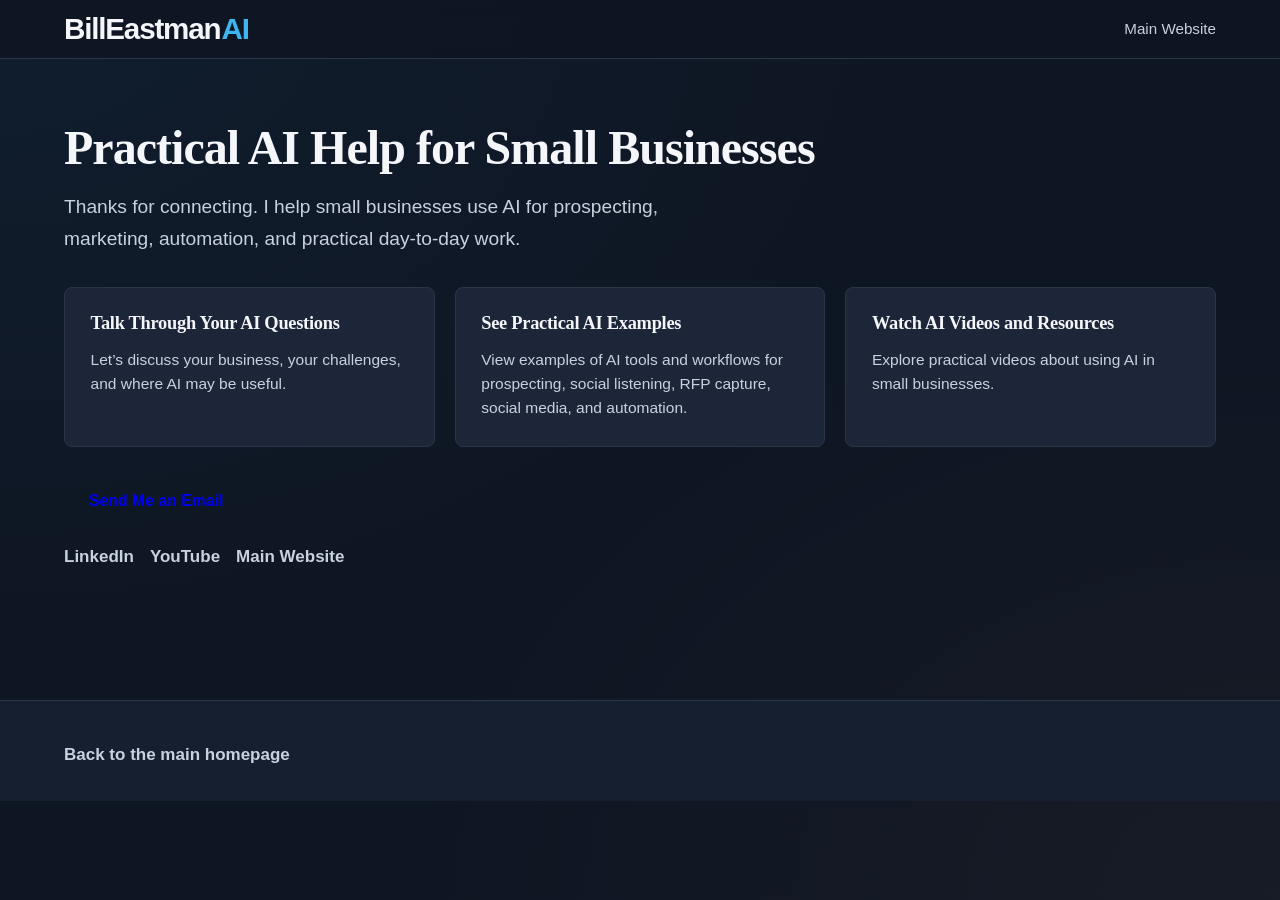
<file: orig_start.html>
<!DOCTYPE html>
<html lang="en">
<head>
    <meta charset="UTF-8">
    <meta name="viewport" content="width=device-width, initial-scale=1.0">
    <title>Start Here • Bill Eastman AI</title>
    <link rel="stylesheet" href="styles.css">
    <link href="https://fonts.googleapis.com/css2?family=Open+Sans:wght@400;500;600;700;800;900&display=swap" rel="stylesheet">
</head>
<body class="start-page">
    <nav class="navbar">
        <div class="container nav-container">
            <a href="index.html#home" class="logo" aria-label="BillEastmanAI Home">
                <span class="logo-text">
                    <span class="logo-main">BillEastman</span><span class="logo-ai">AI</span>
                </span>
            </a>
            <ul class="nav-links">
                <li><a href="index.html">Main Website</a></li>
            </ul>
        </div>
    </nav>

    <main>
        <section class="section start-hero">
            <div class="container">
                <h1 class="start-headline">Practical AI Help for Small Businesses</h1>
                <p class="start-intro">Thanks for connecting. I help small businesses use AI for prospecting, marketing, automation, and practical day-to-day work.</p>

                <div class="start-options cards-grid">
                    <a class="card start-card" href="index.html#contact">
                        <div class="card-header">
                            <h3 class="card-title gradient-text">Talk Through Your AI Questions</h3>
                        </div>
                        <p class="card-description">Let’s discuss your business, your challenges, and where AI may be useful.</p>
                    </a>

                    <a class="card start-card" href="index.html#practical-examples">
                        <div class="card-header">
                            <h3 class="card-title gradient-text">See Practical AI Examples</h3>
                        </div>
                        <p class="card-description">View examples of AI tools and workflows for prospecting, social listening, RFP capture, social media, and automation.</p>
                    </a>

                    <a class="card start-card" href="index.html#tutorials">
                        <div class="card-header">
                            <h3 class="card-title gradient-text">Watch AI Videos and Resources</h3>
                        </div>
                        <p class="card-description">Explore practical videos about using AI in small businesses.</p>
                    </a>
                </div>

                <div class="start-cta">
                    <a class="button" href="mailto:billeastmanai@gmail.com">Send Me an Email</a>
                </div>

                <div class="start-links">
                    <a href="https://www.linkedin.com/in/bill-eastman-79a0459/" target="_blank" rel="noopener noreferrer">LinkedIn</a>
                    <a href="https://www.youtube.com/@BillEastmanAI" target="_blank" rel="noopener noreferrer">YouTube</a>
                    <a href="index.html">Main Website</a>
                </div>
            </div>
        </section>
    </main>

    <footer class="site-footer">
        <div class="container">
            <a class="start-footer-link" href="index.html">Back to the main homepage</a>
        </div>
    </footer>
</body>
</html>
</file>
<file: styles.css>
:root {
    /* Color system — refined consultant dark */
    --primary-bg: #0f1623;
    --secondary-bg: #161f30;
    --surface-bg: #1c2638;
    --border-color: #2a3548;
    --border-strong: #3a475d;

    --text-primary: #f4f6fa;
    --text-secondary: #c9d1de;
    --text-muted: #8a96aa;

    --accent: #1e9bd7;
    --accent-bright: #3eb5ee;
    --accent-soft: rgba(30, 155, 215, 0.12);

    --warm: #d4a056;
    --warm-bright: #e6b876;

    --max-width: 1200px;

    /* Type scale */
    --font-display: 'Source Serif 4', 'Source Serif Pro', Georgia, 'Times New Roman', serif;
    --font-body: 'Inter', -apple-system, BlinkMacSystemFont, 'Segoe UI', sans-serif;

    /* Spacing */
    --section-padding: 6rem 1.25rem;
    --section-padding-sm: 4rem 1.25rem;
}

/* Base */
* { box-sizing: border-box; }

html {
    scroll-behavior: smooth;
    scroll-padding-top: 80px;
}

body {
    margin: 0;
    padding: 0;
    background-color: var(--primary-bg);
    color: var(--text-secondary);
    font-family: var(--font-body);
    font-size: 17px;
    line-height: 1.65;
    padding-top: 72px;
    -webkit-font-smoothing: antialiased;
    -moz-osx-font-smoothing: grayscale;

    /* Subtle texture so the dark surface has atmosphere instead of feeling flat */
    background-image:
        radial-gradient(ellipse at top left, rgba(30, 155, 215, 0.06), transparent 50%),
        radial-gradient(ellipse at bottom right, rgba(212, 160, 86, 0.04), transparent 50%);
    background-attachment: fixed;
}

.skip-link {
    position: absolute;
    top: -40px;
    left: 0;
    background: var(--accent);
    color: #fff;
    padding: 0.5rem 1rem;
    z-index: 200;
}
.skip-link:focus { top: 0; }

.container {
    max-width: var(--max-width);
    margin: 0 auto;
    padding: 0 1.5rem;
}

/* Typography */
h1, h2, h3, h4 {
    font-family: var(--font-display);
    color: var(--text-primary);
    font-weight: 600;
    letter-spacing: -0.015em;
    line-height: 1.15;
    margin: 0 0 1rem;
}

h1 {
    font-size: clamp(2.4rem, 5vw, 3.6rem);
    font-weight: 600;
    line-height: 1.1;
    letter-spacing: -0.02em;
}

h2 {
    font-size: clamp(1.85rem, 3.5vw, 2.6rem);
    margin-bottom: 1.25rem;
}

h3 {
    font-size: 1.2rem;
    font-weight: 600;
}

p { margin: 0 0 1rem; }

.accent-text {
    color: var(--accent-bright);
    font-style: italic;
    font-weight: 400;
}

.eyebrow {
    font-family: var(--font-body);
    font-size: 0.78rem;
    font-weight: 600;
    letter-spacing: 0.16em;
    text-transform: uppercase;
    color: var(--warm);
    margin: 0 0 0.85rem;
}

.eyebrow.centered { text-align: center; }

.section-description {
    font-size: 1.1rem;
    color: var(--text-secondary);
    max-width: 65ch;
    margin: 0 0 2.5rem;
    line-height: 1.6;
}

/* Navigation */
.navbar {
    background-color: rgba(15, 22, 35, 0.85);
    backdrop-filter: blur(12px);
    -webkit-backdrop-filter: blur(12px);
    border-bottom: 1px solid var(--border-color);
    position: fixed;
    top: 0;
    width: 100%;
    padding: 0.9rem 0;
    z-index: 50;
}

.nav-container {
    display: flex;
    justify-content: space-between;
    align-items: center;
    gap: 1.5rem;
}

.nav-links {
    display: flex;
    gap: 1.75rem;
    list-style: none;
    margin: 0;
    padding: 0;
}

.nav-links a {
    color: var(--text-secondary);
    text-decoration: none;
    font-size: 0.95rem;
    font-weight: 500;
    transition: color 0.2s;
    position: relative;
    padding: 0.25rem 0;
}

.nav-links a:hover {
    color: var(--accent-bright);
}

.nav-links a.active {
    color: var(--text-primary);
}

.nav-links a.active::after {
    content: '';
    position: absolute;
    bottom: -4px;
    left: 0;
    right: 0;
    height: 2px;
    background: var(--accent);
    border-radius: 2px;
}

/* Mobile nav toggle */
.nav-toggle {
    display: none;
    background: transparent;
    border: 1px solid var(--border-color);
    border-radius: 6px;
    width: 42px;
    height: 42px;
    flex-direction: column;
    justify-content: center;
    align-items: center;
    gap: 4px;
    cursor: pointer;
    padding: 0;
}

.nav-toggle-bar {
    display: block;
    width: 20px;
    height: 2px;
    background: var(--text-secondary);
    border-radius: 1px;
    transition: transform 0.25s, opacity 0.25s;
}

.nav-toggle[aria-expanded="true"] .nav-toggle-bar:nth-child(1) {
    transform: translateY(6px) rotate(45deg);
}
.nav-toggle[aria-expanded="true"] .nav-toggle-bar:nth-child(2) {
    opacity: 0;
}
.nav-toggle[aria-expanded="true"] .nav-toggle-bar:nth-child(3) {
    transform: translateY(-6px) rotate(-45deg);
}

@media (max-width: 900px) {
    .nav-toggle { display: flex; }

    .nav-links {
        position: absolute;
        top: 100%;
        left: 0;
        right: 0;
        flex-direction: column;
        background: var(--secondary-bg);
        border-bottom: 1px solid var(--border-color);
        gap: 0;
        padding: 0.5rem 0;
        max-height: 0;
        overflow: hidden;
        transition: max-height 0.3s ease;
    }

    .nav-links.open {
        max-height: 500px;
    }

    .nav-links li {
        border-top: 1px solid var(--border-color);
    }

    .nav-links a {
        display: block;
        padding: 0.9rem 1.5rem;
    }
}

/* Logo */
.logo {
    display: flex;
    align-items: center;
    text-decoration: none;
    flex-shrink: 0;
}

.logo-text {
    font-family: var(--font-body);
    font-size: 1.85rem;
    font-weight: 700;
    line-height: 1;
    letter-spacing: -0.04em;
}

.logo-main {
    color: var(--text-primary);
    font-weight: 600;
}

.logo-ai {
    color: var(--accent-bright);
    font-weight: 800;
    margin-left: 0.04em;
}

.logo-text-sm { font-size: 1.4rem; }

/* Sections */
.section {
    padding: var(--section-padding);
}

.section-hero {
    padding: 5rem 1.25rem 6rem;
}

.divider {
    height: 1px;
    background: linear-gradient(to right, transparent, var(--border-color) 20%, var(--border-color) 80%, transparent);
    max-width: 1100px;
    margin: 0 auto;
}

/* Hero */
.hero-grid {
    display: grid;
    grid-template-columns: 1.4fr 1fr;
    gap: 4rem;
    align-items: center;
}

.hero-copy h1 {
    margin-bottom: 1.5rem;
}

.hero-sub {
    font-size: 1.2rem;
    color: var(--text-secondary);
    line-height: 1.55;
    margin-bottom: 1.25rem;
    max-width: 38ch;
}

.tagline {
    font-family: var(--font-display);
    font-style: italic;
    font-size: 1.15rem;
    color: var(--text-muted);
    margin-bottom: 2rem;
}

.hero-ctas {
    display: flex;
    gap: 0.85rem;
    flex-wrap: wrap;
    margin-bottom: 1.5rem;
}

.hero-credibility {
    font-size: 0.92rem;
    color: var(--text-muted);
    margin: 0;
    padding-top: 1rem;
    border-top: 1px solid var(--border-color);
    max-width: 50ch;
}

/* Hero portrait */
.hero-portrait {
    display: flex;
    justify-content: center;
}

.portrait-frame {
    position: relative;
    width: 100%;
    max-width: 360px;
    aspect-ratio: 4 / 5;
    border-radius: 8px;
    overflow: hidden;
    border: 1px solid var(--border-strong);
    box-shadow:
        0 1px 0 rgba(255, 255, 255, 0.04) inset,
        0 30px 60px -20px rgba(0, 0, 0, 0.5);
}

.portrait-frame::after {
    content: '';
    position: absolute;
    inset: 0;
    background: linear-gradient(135deg, transparent 60%, rgba(30, 155, 215, 0.08));
    pointer-events: none;
}

.portrait-frame img {
    width: 100%;
    height: 100%;
    object-fit: cover;
    display: block;
}

@media (max-width: 860px) {
    .hero-grid {
        grid-template-columns: 1fr;
        gap: 2.5rem;
    }
    .hero-portrait { order: -1; }
    .portrait-frame { max-width: 260px; }
    .hero-sub { max-width: none; }
}

/* About */
.about-grid {
    display: grid;
    grid-template-columns: 1.6fr 1fr;
    gap: 4rem;
    align-items: start;
}

.about-copy p {
    color: var(--text-secondary);
    margin-bottom: 1.1rem;
}

.about-credentials {
    background: var(--surface-bg);
    border: 1px solid var(--border-color);
    border-left: 3px solid var(--warm);
    border-radius: 6px;
    padding: 1.75rem;
    position: sticky;
    top: 100px;
}

.about-credentials h3 {
    color: var(--text-primary);
    font-family: var(--font-body);
    font-size: 0.78rem;
    font-weight: 600;
    letter-spacing: 0.16em;
    text-transform: uppercase;
    color: var(--warm);
    margin-bottom: 1rem;
}

.credentials-list {
    list-style: none;
    margin: 0;
    padding: 0;
}

.credentials-list li {
    padding: 0.65rem 0;
    border-bottom: 1px solid var(--border-color);
    font-size: 0.98rem;
    color: var(--text-secondary);
}

.credentials-list li:last-child { border-bottom: none; }

.credentials-list strong {
    color: var(--text-primary);
    font-weight: 600;
}

@media (max-width: 860px) {
    .about-grid { grid-template-columns: 1fr; gap: 2rem; }
    .about-credentials { position: static; }
}

/* Proof / Testimonial strip */
.section-proof { background: var(--secondary-bg); }

.proof-grid {
    display: grid;
    grid-template-columns: 1.5fr 1fr 1fr;
    gap: 2rem;
    margin-top: 2rem;
    align-items: stretch;
}

.testimonial {
    margin: 0;
    padding: 2rem;
    background: var(--surface-bg);
    border: 1px solid var(--border-color);
    border-left: 3px solid var(--accent);
    border-radius: 6px;
    position: relative;
}

.testimonial::before {
    content: '\201C';
    position: absolute;
    top: -10px;
    left: 1.25rem;
    font-family: var(--font-display);
    font-size: 4rem;
    line-height: 1;
    color: var(--accent);
    opacity: 0.4;
}

.testimonial blockquote {
    margin: 0 0 1.25rem;
    padding: 0;
}

.testimonial blockquote p {
    font-family: var(--font-display);
    font-size: 1.15rem;
    line-height: 1.5;
    color: var(--text-primary);
    margin: 0;
    font-style: italic;
}

.testimonial figcaption {
    display: flex;
    flex-direction: column;
    gap: 0.15rem;
    padding-top: 1rem;
    border-top: 1px solid var(--border-color);
}

.cite-name {
    color: var(--text-primary);
    font-weight: 600;
    font-size: 0.95rem;
}

.cite-role {
    color: var(--text-muted);
    font-size: 0.88rem;
}

.case-stat {
    margin: 0;
    padding: 2rem;
    background: var(--surface-bg);
    border: 1px solid var(--border-color);
    border-radius: 6px;
    display: flex;
    flex-direction: column;
    justify-content: center;
}

.stat-number {
    font-family: var(--font-display);
    font-size: 3.5rem;
    font-weight: 700;
    line-height: 1;
    color: var(--warm);
    margin-bottom: 0.75rem;
    letter-spacing: -0.02em;
}

.stat-label {
    color: var(--text-secondary);
    font-size: 0.95rem;
    line-height: 1.5;
    margin: 0;
}

@media (max-width: 900px) {
    .proof-grid { grid-template-columns: 1fr; }
}

/* Cards Grid (Use Cases / Examples / Topics) */
.cards-grid,
.examples-grid,
.topics-grid {
    display: grid;
    grid-template-columns: 1fr;
    gap: 1.25rem;
    margin-top: 1rem;
}

@media (min-width: 700px) {
    .cards-grid,
    .examples-grid,
    .topics-grid {
        grid-template-columns: repeat(2, 1fr);
    }
}

@media (min-width: 1024px) {
    .cards-grid,
    .examples-grid,
    .topics-grid {
        grid-template-columns: repeat(3, 1fr);
    }
}

/* Card */
.card {
    background-color: var(--surface-bg);
    border: 1px solid var(--border-color);
    border-radius: 8px;
    padding: 1.6rem;
    transition: border-color 0.2s, transform 0.2s;
    position: relative;
}

.card:hover {
    border-color: var(--accent);
    transform: translateY(-2px);
}

.card-header {
    display: flex;
    align-items: center;
    gap: 0.75rem;
    margin-bottom: 0.85rem;
}

.card-title {
    font-size: 1.15rem;
    font-weight: 600;
    color: var(--text-primary);
    margin: 0;
}

.card-list {
    list-style: none;
    padding-left: 0;
    margin: 0;
}

.card-list li {
    position: relative;
    padding: 0.45rem 0 0.45rem 1.1rem;
    color: var(--text-secondary);
    font-size: 0.97rem;
    line-height: 1.5;
}

.card-list li::before {
    content: '';
    position: absolute;
    left: 0;
    top: 1rem;
    width: 5px;
    height: 5px;
    border-radius: 50%;
    background: var(--accent);
}

.card-description {
    color: var(--text-secondary);
    font-size: 0.97rem;
    line-height: 1.55;
    margin: 0;
}

[data-lucide] {
    width: 22px;
    height: 22px;
    stroke: var(--accent-bright);
    stroke-width: 2;
    flex-shrink: 0;
}

/* Buttons */
.button {
    display: inline-flex;
    align-items: center;
    justify-content: center;
    gap: 0.5rem;
    padding: 0.85rem 1.5rem;
    border-radius: 6px;
    text-decoration: none;
    font-weight: 600;
    font-size: 0.98rem;
    font-family: var(--font-body);
    letter-spacing: 0.005em;
    transition: all 0.2s;
    border: 1px solid transparent;
    cursor: pointer;
    line-height: 1;
}

.button-primary {
    background-color: var(--accent);
    color: #ffffff;
    box-shadow: 0 1px 0 rgba(255,255,255,0.1) inset, 0 8px 16px -8px rgba(30, 155, 215, 0.5);
}

.button-primary:hover {
    background-color: var(--accent-bright);
    transform: translateY(-1px);
    box-shadow: 0 1px 0 rgba(255,255,255,0.15) inset, 0 12px 20px -8px rgba(30, 155, 215, 0.55);
}

.button-ghost {
    background-color: transparent;
    color: var(--text-primary);
    border-color: var(--border-strong);
}

.button-ghost:hover {
    border-color: var(--accent);
    color: var(--accent-bright);
}

.youtube-button { margin-top: 1.5rem; }

/* Process steps */
.process-steps {
    list-style: none;
    padding: 0;
    margin: 2rem 0 0;
    display: grid;
    grid-template-columns: repeat(3, 1fr);
    gap: 1.5rem;
    counter-reset: step;
}

.process-step {
    background: var(--surface-bg);
    border: 1px solid var(--border-color);
    border-radius: 8px;
    padding: 1.75rem;
    position: relative;
}

.step-number {
    font-family: var(--font-display);
    font-size: 1.5rem;
    font-weight: 600;
    color: var(--warm);
    margin-bottom: 1rem;
    letter-spacing: 0.02em;
}

.process-step h3 {
    margin-bottom: 0.6rem;
    font-size: 1.25rem;
}

.process-step p {
    margin: 0;
    color: var(--text-secondary);
    font-size: 0.97rem;
    line-height: 1.55;
}

@media (max-width: 860px) {
    .process-steps { grid-template-columns: 1fr; }
}

/* Contact */
.contact-wrap { max-width: 800px; }

.contact-card {
    background-color: var(--surface-bg);
    border: 1px solid var(--border-color);
    border-radius: 8px;
    padding: 2rem;
    display: flex;
    flex-direction: column;
    gap: 1.5rem;
    margin-top: 1rem;
}

.contact-details {
    display: flex;
    flex-direction: column;
    gap: 0;
}

.contact-row {
    display: grid;
    grid-template-columns: 140px 1fr;
    align-items: center;
    gap: 1rem;
    padding: 0.85rem 0;
    border-bottom: 1px solid var(--border-color);
}

.contact-row:last-child { border-bottom: none; }

.contact-label {
    color: var(--text-muted);
    font-weight: 500;
    font-size: 0.85rem;
    letter-spacing: 0.06em;
    text-transform: uppercase;
}

.contact-value {
    color: var(--text-primary);
    text-decoration: none;
    font-size: 1rem;
}

a.contact-value {
    color: var(--accent-bright);
    transition: color 0.2s;
}

a.contact-value:hover {
    color: var(--accent);
    text-decoration: underline;
}

.contact-actions {
    display: flex;
    align-items: center;
    gap: 1.5rem;
    flex-wrap: wrap;
    padding-top: 0.5rem;
}

.contact-secondary-link {
    color: var(--text-secondary);
    text-decoration: none;
    font-weight: 500;
    transition: color 0.2s;
    display: inline-flex;
    align-items: center;
    gap: 0.5rem;
}

.contact-secondary-link:hover { color: var(--accent-bright); }
.contact-secondary-link [data-lucide] { width: 18px; height: 18px; }

@media (max-width: 520px) {
    .contact-row {
        grid-template-columns: 1fr;
        gap: 0.2rem;
    }
}

/* Footer */
.site-footer {
    background-color: var(--secondary-bg);
    border-top: 1px solid var(--border-color);
    padding: 2.5rem 1rem 2rem;
    margin-top: 2rem;
}

.footer-inner {
    display: grid;
    grid-template-columns: 1.5fr 1fr auto;
    gap: 2rem;
    align-items: start;
}

.footer-brand .logo-text {
    display: inline-block;
    margin-bottom: 0.5rem;
}

.footer-tagline {
    font-family: var(--font-display);
    font-style: italic;
    color: var(--text-muted);
    font-size: 0.95rem;
    margin: 0;
}

.footer-links {
    display: flex;
    gap: 1.5rem;
    flex-wrap: wrap;
}

.footer-links a {
    color: var(--text-secondary);
    text-decoration: none;
    font-size: 0.92rem;
    transition: color 0.2s;
}

.footer-links a:hover { color: var(--accent-bright); }

.footer-meta {
    color: var(--text-muted);
    font-size: 0.85rem;
    text-align: right;
}

@media (max-width: 760px) {
    .footer-inner {
        grid-template-columns: 1fr;
        gap: 1.5rem;
    }
    .footer-meta { text-align: left; }
}

/* QR start page (preserved) */
.start-page .section { min-height: auto; }
.start-hero { padding-top: 3rem; }
.start-headline {
    font-size: 3rem;
    line-height: 1.15;
    margin: 0 0 1rem;
    color: var(--text-primary);
}
.start-intro {
    font-size: 1.2rem;
    color: var(--text-secondary);
    margin: 0 0 2rem;
    max-width: 60ch;
}
.start-card {
    display: block;
    color: inherit;
    text-decoration: none;
    transition: border-color 0.2s ease, transform 0.2s ease;
}
.start-card:hover {
    border-color: rgba(30, 155, 215, 0.65);
    transform: translateY(-2px);
}
.start-cta { margin-top: 2rem; }
.start-links {
    margin-top: 1.25rem;
    display: flex;
    flex-wrap: wrap;
    gap: 1rem;
}
.start-links a, .start-footer-link {
    color: var(--text-secondary);
    text-decoration: none;
    font-weight: 600;
    transition: color 0.3s;
}
.start-links a:hover, .start-footer-link:hover {
    color: var(--accent-bright);
}

@media (max-width: 768px) {
    .start-headline { font-size: 2.35rem; }
    .start-intro { font-size: 1.1rem; }
    :root {
        --section-padding: 4rem 1.25rem;
    }
}
</file>
